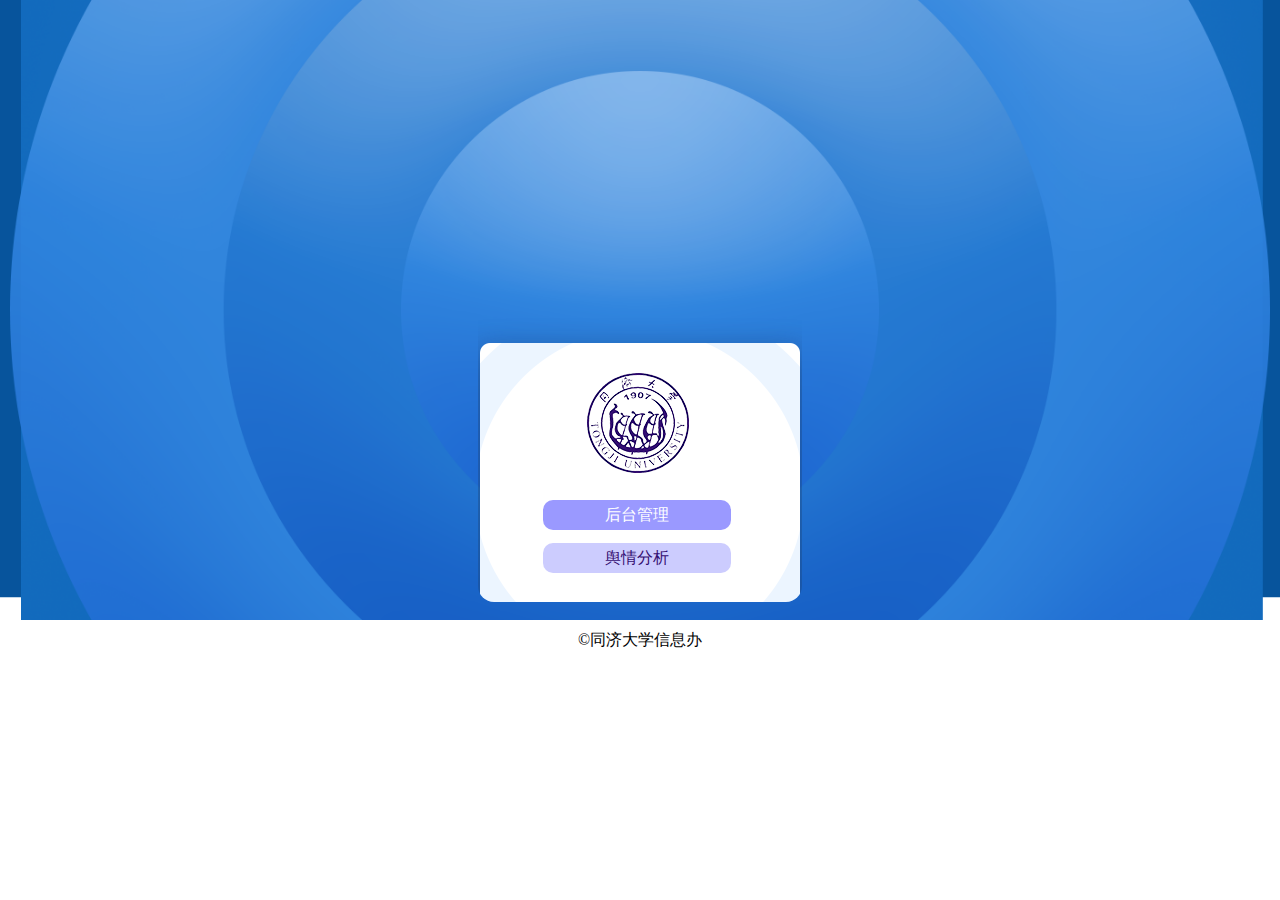
<file: inter.html>
<!DOCTYPE html>
<html>
	<head>
		<meta charset="UTF-8">
		<title>首页</title>
		<link rel="stylesheet" type="text/css" href="css/reset.css"/>
		<link rel="stylesheet" type="text/css" href="css/inter.css"/>
	</head>
	<body>
		<div class="container">
			<div class="box">
				<div class="logo"></div>
				<div class="manage"><a href="index.html">后台管理</a></div>
				<div class="anasy"><a href="tongji/index.html">舆情分析</a></div>
			</div>
		</div>
		<div class="footer">&copy;同济大学信息办</div>
	</body>
</html>
</file>
<file: css/inter.css>
.container{
	width: 100%;
	height: 620px;
	background: url(../img/bg.png) no-repeat center; 
	background-size: cover;
}
.box{
	position: absolute;
	width: 324px;
	height: 304px;
	left: 50%;
	top: 50%;
	margin-left: -162px;
	margin-top: -152px;
	z-index: 999;
	border-radius: 16px;
	background: url(../img/box.png) no-repeat  center 1px;
}
.logo{
	width: 106px;
	height: 102px;
	background: url(../img/inlogo.png) no-repeat  center;
	margin-top: 74px;
	margin-left: 33%;
}
.manage{
	width: 188px;
	height: 30px;
	background: #9a99ff;
	margin-left: 20%;
    margin-top: 8%;
    border-radius: 10px;
}
.manage a{
	display: inline-block;
    width: 100%;
	height: 30px;
	color: #fff;
	font-family: "微软雅黑";
	font-size: 16px;
	text-align: center;
	line-height: 30px;
}
.anasy{
	width: 188px;
	height: 30px;
	background: #ccccfe;
	margin-left: 20%;
    margin-top: 4%;
    border-radius: 10px;
}
.anasy a{
	display: inline-block;
    width: 100%;
	height: 30px;
	color: #340e71;
	font-family: "微软雅黑";
	font-size: 16px;
	text-align: center;
	line-height: 30px;
}
.footer{
	width: 100%;
	height: 20px;
	line-height: 20px;
	text-align: center;
	margin-top: 10px;
}
</file>
